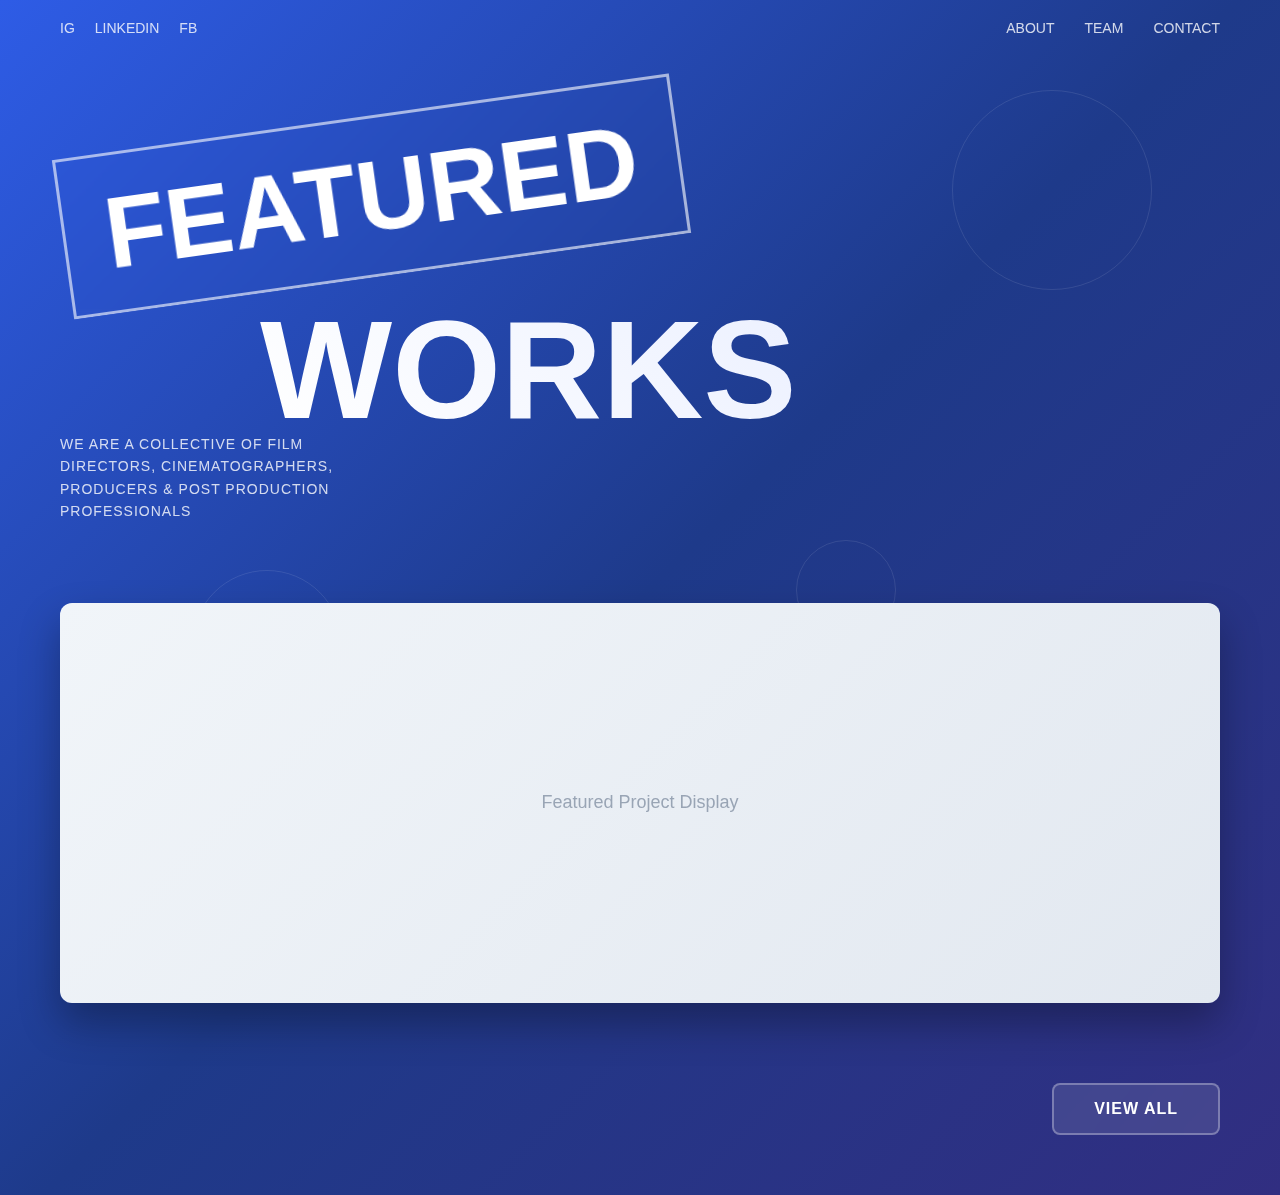
<file: workdone.html>
<!DOCTYPE html>
<html lang="en">
<head>
    <meta charset="UTF-8">
    <meta name="viewport" content="width=device-width, initial-scale=1.0">
    <title>Creative Portfolio - Featured Works</title>
    <style>
        * {
            margin: 0;
            padding: 0;
            box-sizing: border-box;
        }

        body {
            font-family: 'Arial', sans-serif;
            background: linear-gradient(135deg, #2E5CE6 0%, #1E3A8A 50%, #312E81 100%);
            min-height: 100vh;
            color: white;
            overflow-x: hidden;
        }

        .container {
            max-width: 1200px;
            margin: 0 auto;
            padding: 0 20px;
        }

        /* Header */
        header {
            padding: 20px 0;
            display: flex;
            justify-content: space-between;
            align-items: center;
        }

        .logo {
            display: flex;
            align-items: center;
            gap: 15px;
        }

        .logo-icon {
            width: 40px;
            height: 40px;
            background: rgba(255, 255, 255, 0.1);
            border-radius: 8px;
            display: flex;
            align-items: center;
            justify-content: center;
            font-weight: bold;
            font-size: 18px;
            backdrop-filter: blur(10px);
        }

        .social-links {
            display: flex;
            gap: 20px;
            font-size: 14px;
            font-weight: 500;
        }

        .social-links a {
            color: white;
            text-decoration: none;
            opacity: 0.8;
            transition: opacity 0.3s ease;
        }

        .social-links a:hover {
            opacity: 1;
        }

        .nav-links {
            display: flex;
            gap: 30px;
            font-size: 14px;
            font-weight: 500;
        }

        .nav-links a {
            color: white;
            text-decoration: none;
            opacity: 0.8;
            transition: opacity 0.3s ease;
        }

        .nav-links a:hover {
            opacity: 1;
        }

        /* Main Content */
        main {
            padding: 60px 0;
        }

        .hero-section {
            text-align: left;
            margin-bottom: 80px;
        }

        .featured-title {
            font-size: clamp(80px, 12vw, 140px);
            font-weight: 900;
            line-height: 0.9;
            margin-bottom: 40px;
            background: linear-gradient(45deg, #ffffff, #e0e7ff);
            -webkit-background-clip: text;
            -webkit-text-fill-color: transparent;
            background-clip: text;
            text-shadow: 0 0 50px rgba(255, 255, 255, 0.3);
        }

        .featured-box {
            display: inline-block;
            padding: 20px 40px;
            border: 3px solid rgba(255, 255, 255, 0.6);
            margin-bottom: 30px;
            font-size: clamp(60px, 10vw, 100px);
            font-weight: 900;
            backdrop-filter: blur(5px);
            transform: rotate(-8deg);
            transition: transform 0.3s ease;
        }

        .featured-box:hover {
            transform: rotate(0deg) scale(1.05);
        }

        .works-title {
            font-size: clamp(80px, 12vw, 140px);
            font-weight: 900;
            line-height: 0.9;
            margin-left: 200px;
            background: linear-gradient(45deg, #ffffff, hsl(226, 100%, 94%));
            -webkit-background-clip: text;
            -webkit-text-fill-color: transparent;
            background-clip: text;
        }

        .subtitle {
            font-size: 14px;
            font-weight: 400;
            opacity: 0.8;
            margin-bottom: 60px;
            max-width: 300px;
            line-height: 1.6;
            text-transform: uppercase;
            letter-spacing: 1px;
        }

        /* Featured Work Display */
        .featured-work {
            margin-bottom: 60px;
        }

        .work-placeholder {
            width: 100%;
            height: 400px;
            background: linear-gradient(135deg, #f1f5f9 0%, #e2e8f0 100%);
            border-radius: 12px;
            display: flex;
            align-items: center;
            justify-content: center;
            position: relative;
            overflow: hidden;
            box-shadow: 0 20px 40px rgba(0, 0, 0, 0.3);
            transition: transform 0.3s ease, box-shadow 0.3s ease;
        }

        .work-placeholder:hover {
            transform: translateY(-10px);
            box-shadow: 0 30px 60px rgba(0, 0, 0, 0.4);
        }

        .work-placeholder::before {
            content: '';
            position: absolute;
            top: 0;
            left: 0;
            right: 0;
            bottom: 0;
            background: linear-gradient(45deg, transparent 40%, rgba(255, 255, 255, 0.1) 50%, transparent 60%);
            transform: translateX(-100%);
            transition: transform 0.8s ease;
        }

        .work-placeholder:hover::before {
            transform: translateX(100%);
        }

        .placeholder-text {
            color: #64748b;
            font-size: 18px;
            font-weight: 500;
            opacity: 0.6;
        }

        /* View All Button */
        .view-all-section {
            text-align: right;
            margin-top: 80px;
        }

        .view-all-btn {
            display: inline-block;
            padding: 15px 40px;
            background: rgba(255, 255, 255, 0.1);
            border: 2px solid rgba(255, 255, 255, 0.3);
            color: white;
            text-decoration: none;
            font-weight: 600;
            font-size: 16px;
            letter-spacing: 1px;
            text-transform: uppercase;
            backdrop-filter: blur(10px);
            transition: all 0.3s ease;
            border-radius: 8px;
        }

        .view-all-btn:hover {
            background: rgba(255, 255, 255, 0.2);
            border-color: rgba(255, 255, 255, 0.6);
            transform: translateY(-2px);
            box-shadow: 0 10px 30px rgba(255, 255, 255, 0.2);
        }

        /* Responsive Design */
        @media (max-width: 768px) {
            .nav-links {
                display: none;
            }
            
            .works-title {
                margin-left: 0;
            }
            
            .featured-box {
                padding: 15px 30px;
                font-size: 50px;
            }
            
            .work-placeholder {
                height: 300px;
            }
            
            .view-all-section {
                text-align: center;
            }
        }

        /* Animated background elements */
        .bg-elements {
            position: fixed;
            top: 0;
            left: 0;
            width: 100%;
            height: 100%;
            pointer-events: none;
            z-index: -1;
        }

        .bg-circle {
            position: absolute;
            border: 1px solid rgba(255, 255, 255, 0.1);
            border-radius: 50%;
            animation: float 6s ease-in-out infinite;
        }

        .bg-circle:nth-child(1) {
            width: 200px;
            height: 200px;
            top: 10%;
            right: 10%;
            animation-delay: 0s;
        }

        .bg-circle:nth-child(2) {
            width: 150px;
            height: 150px;
            bottom: 20%;
            left: 15%;
            animation-delay: 2s;
        }

        .bg-circle:nth-child(3) {
            width: 100px;
            height: 100px;
            top: 60%;
            right: 30%;
            animation-delay: 4s;
        }

        @keyframes float {
            0%, 100% { transform: translateY(0px) rotate(0deg); }
            50% { transform: translateY(-20px) rotate(180deg); }
        }
    </style>
</head>
<body>
    <div class="bg-elements">
        <div class="bg-circle"></div>
        <div class="bg-circle"></div>
        <div class="bg-circle"></div>
    </div>

    <div class="container">
        <header>
            <div class="logo">
                <!-- <div class="logo-icon">PixleateT</div> -->
                <div class="social-links">
                    <a href="#" aria-label="Instagram">IG</a>
                    <a href="#" aria-label="LinkedIn">LINKEDIN</a>
                    <a href="#" aria-label="Facebook">FB</a>
                </div>
            </div>
            <nav class="nav-links">
                <a href="#about">ABOUT</a>
                <a href="#team">TEAM</a>
                <a href="#contact">CONTACT</a>
            </nav>
        </header>

        <main>
            <section class="hero-section">
                <div class="featured-box">FEATURED</div>
                <h1 class="works-title">WORKS</h1>
                <p class="subtitle">
                    WE ARE A COLLECTIVE OF FILM DIRECTORS, CINEMATOGRAPHERS, PRODUCERS & POST PRODUCTION PROFESSIONALS
                </p>
            </section>

            <section class="featured-work">
                <div class="work-placeholder">
                    <span class="placeholder-text">Featured Project Display</span>
                </div>
            </section>

            <section class="view-all-section">
                <a href="#" class="view-all-btn">VIEW ALL</a>
            </section>
        </main>
    </div>

    <script>
       // Add smooth scrolling
        document.querySelectorAll('a[href^="#"]').forEach(anchor => {
            anchor.addEventListener('click', function (e) {
                e.preventDefault();
                const target = document.querySelector(this.getAttribute('href'));
                if (target) {
                    target.scrollIntoView({
                        behavior: 'smooth'
                    });
                }
            });
        });

        // Add parallax effect to background elements
        window.addEventListener('scroll', () => {
            const scrolled = window.pageYOffset;
            const circles = document.querySelectorAll('.bg-circle');
            
            circles.forEach((circle, index) => {
                const speed = 0.5 + (index * 0.2);
                circle.style.transform = `translateY(${scrolled * speed}px)`;
            });
        });

        // Add interactive hover effects
        document.querySelectorAll('.work-placeholder').forEach(placeholder => {
            placeholder.addEventListener('mouseenter', function() {
                this.style.transform = 'translateY(-10px) scale(1.02)';
            });
            
            placeholder.addEventListener('mouseleave', function() {
                this.style.transform = 'translateY(0) scale(1)';
            });
        });
    </script>
</body>
</html>
</file>
